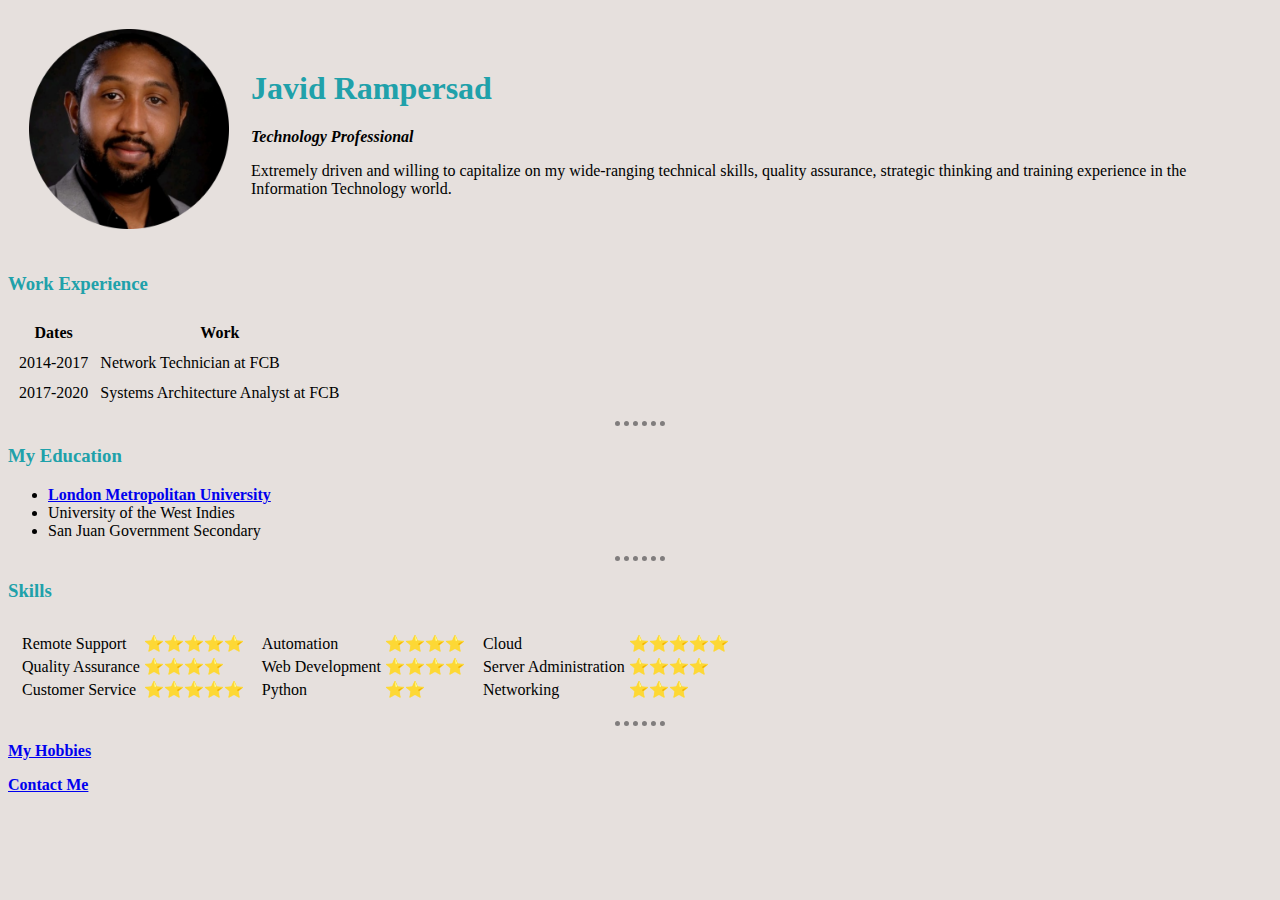
<file: index.html>
<!DOCTYPE html>
<html lang="en">
<head>
    <meta charset="UTF-8">
     <title>Javid Rampersad</title>

     <link rel="stylesheet" href="css/styles.css">

</head>

<body>
<table cellspacing ="20">
<tr>
    <td><img src="images/jr.png" alt="Javid's Pic" width="200" height="200"></td>
    <td>
        <h1>Javid Rampersad</h1>
        <p><em><strong>Technology Professional</strong></em></p>
        <p> Extremely driven and willing to capitalize on my wide-ranging technical skills, quality assurance, strategic
            thinking and training experience in the Information Technology world. </p>
    </td>
</tr>

</table>

<h3>Work Experience</h3>

<table cellspacing ="10">
    <thead>
        <tr>
            <th>Dates</th>
            <th>Work</th>
        </tr>
    </thead>

    <tbody>
        <tr>
        <td>2014-2017 </td>
        <td>Network Technician at FCB </td>
    </tr>
    <tr>
        <td>2017-2020 </td>
        <td>Systems Architecture Analyst at FCB</td>
    </tr>
    </tbody>

    <tfoot>

    </tfoot>

</table>


    <hr>

    <h3>My Education</h3>
    <ul>
        <li><strong><a href= "https://www.londonmet.ac.uk/">London Metropolitan University</a></strong></li>
        <li>University of the West Indies</li>
        <li>San Juan Government Secondary</li>
    </ul>

  

<hr>

<h3>Skills</h3>


<table cellspacing ="10">
<tr>
    <td>
        <table>
            <tr>
                <td>Remote Support</td>
                <td>⭐⭐⭐⭐⭐</td>
            </tr>
            <tr>
                <td>Quality Assurance</td>
                <td>⭐⭐⭐⭐</td>
            </tr>
            <tr>
                <td>Customer Service</td>
                <td>⭐⭐⭐⭐⭐</td>
            </tr>
        </table>
    </td>



    <td>
        <table>
            <tr>
                <td>Automation</td>
                <td>⭐⭐⭐⭐</td>
            </tr>
            <tr>
                <td>Web Development</td>
                <td>⭐⭐⭐⭐</td>
            </tr>
            <tr>
                <td>Python</td>
                <td>⭐⭐</td>
            </tr>
        </table>
    </td>


    <td>
        <table>
            <tr>
                <td>Cloud</td>
                <td>⭐⭐⭐⭐⭐</td>
            </tr>
            <tr>
                <td>Server Administration</td>
                <td>⭐⭐⭐⭐</td>
            </tr>
            <tr>
                <td>Networking</td>
                <td>⭐⭐⭐</td>
            </tr>
        </table>
    </td>
</tr>

</table>


<hr>

    <p><strong><a href= "hobbies.html">My Hobbies</a></strong></p>
    <p><strong><a href= "contact.html">Contact Me</a></strong></p>
    




</body>
</html>
</file>
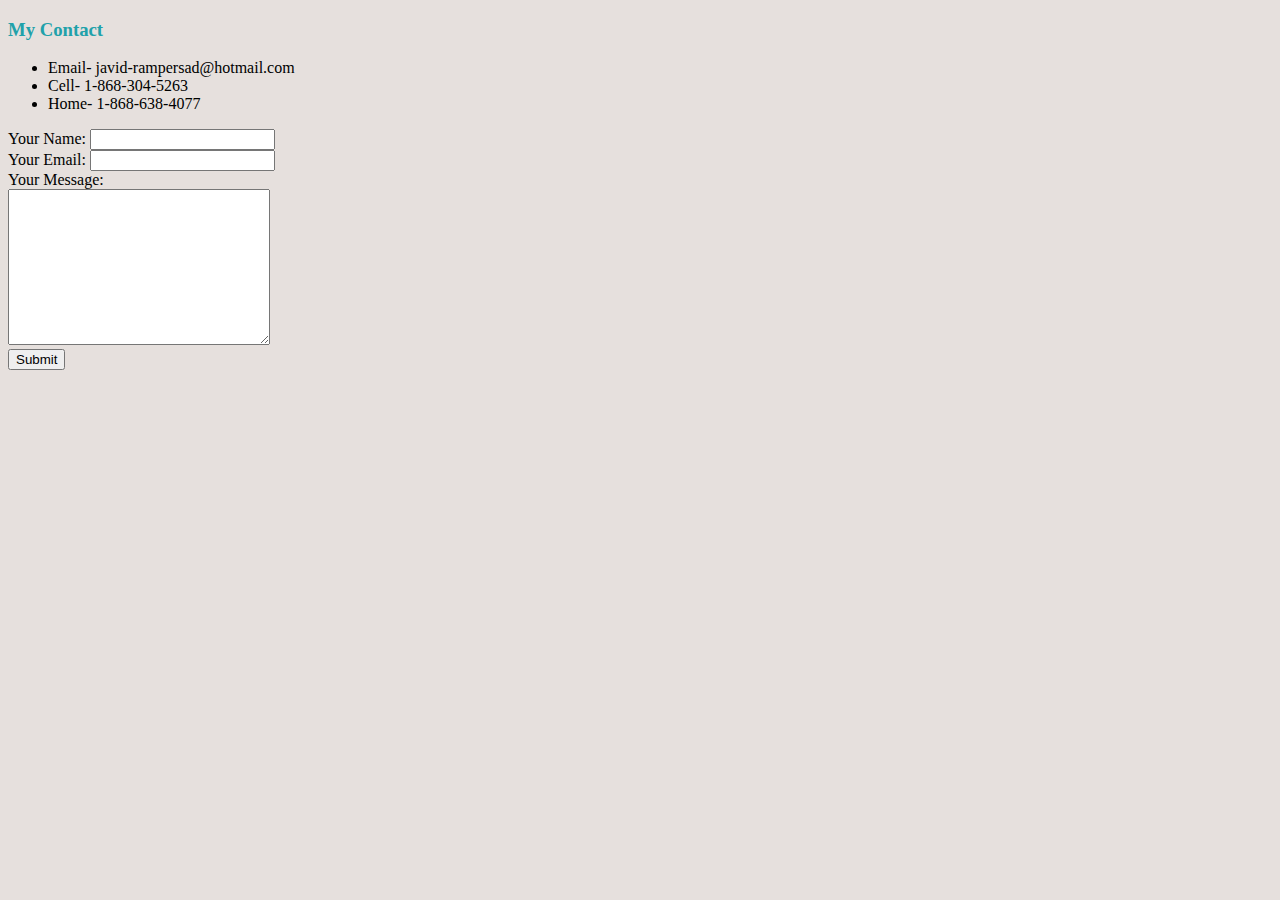
<file: contact.html>
<!DOCTYPE html>
<html lang="en">
<head>

    <title>Contact</title>

    <link rel="stylesheet" href="css/styles.css">

</head>
<body>
    <h3>My Contact</h3>
    <ul>
        <li>Email- javid-rampersad@hotmail.com</li>
        <li>Cell- 1-868-304-5263</li>
        <li>Home- 1-868-638-4077</li>
    </ul>

    <form action="mailto:javid-rampersad@hotmail.com" method ="post" enctype="text/plain">
        <label>Your Name:</label>
        <input type="text" name="yourName" value="">
      <br>  
        <label>Your Email:</label>
        <input type="email" name="yourEmail" value="">  
      <br>  
        <label>Your Message:</label>
     <br>
        <textarea name="yourMessage" rows="10" cols="30"></textarea>
      <br>  
        <input type="submit" name="">
    </form>


</body>
</html>
</file>
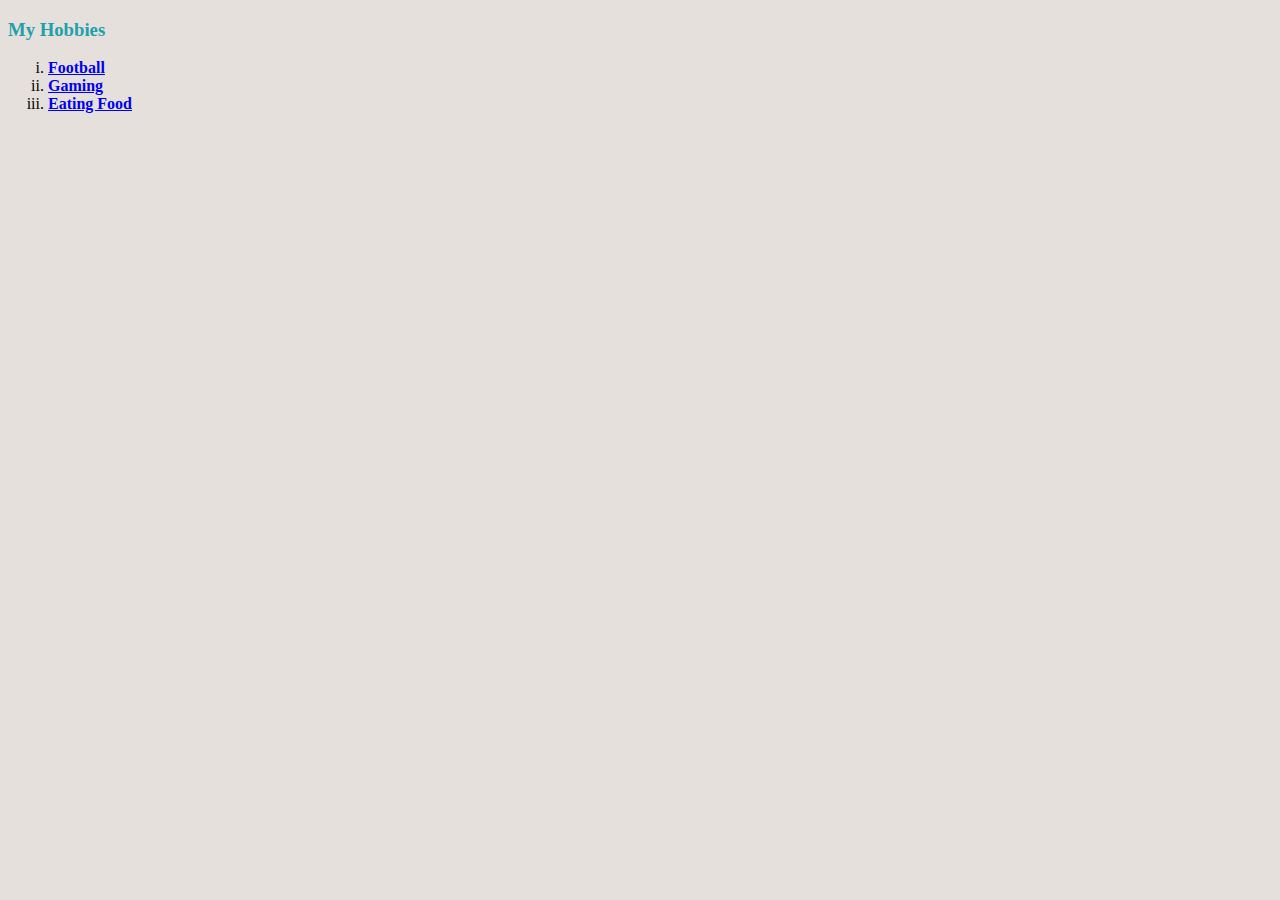
<file: hobbies.html>
<!DOCTYPE html>
<html lang="en">
<head>
    <title>My Hobbies</title>

    <link rel="stylesheet" href="css/styles.css">

</head>
<body>
    <h3>My Hobbies</h3>
    <ol type="i">
        <li><strong><a href= "https://www.bbc.com/sport/football">Football</a></strong></li>
        <li><strong><a href= "https://www.konami.com/efootball/en-us/">Gaming</a></strong></li>
        <li><strong><a href= "https://upload.wikimedia.org/wikipedia/commons/6/6d/Good_Food_Display_-_NCI_Visuals_Online.jpg">Eating Food</a></strong></li>
    </ol>

</body>
</html>
</file>
<file: css/styles.css>
body {
    background-color:#e6e0dd;
}

hr {
    border-style: none;
    border-color: rgb(128, 125, 125);
    border-top-style: dotted;
    border-width: 5px;
    width: 4%;

}

h1 {

    color: rgb(32, 161, 170);

}


h3{

    color: rgb(32, 161, 170);

}
</file>
